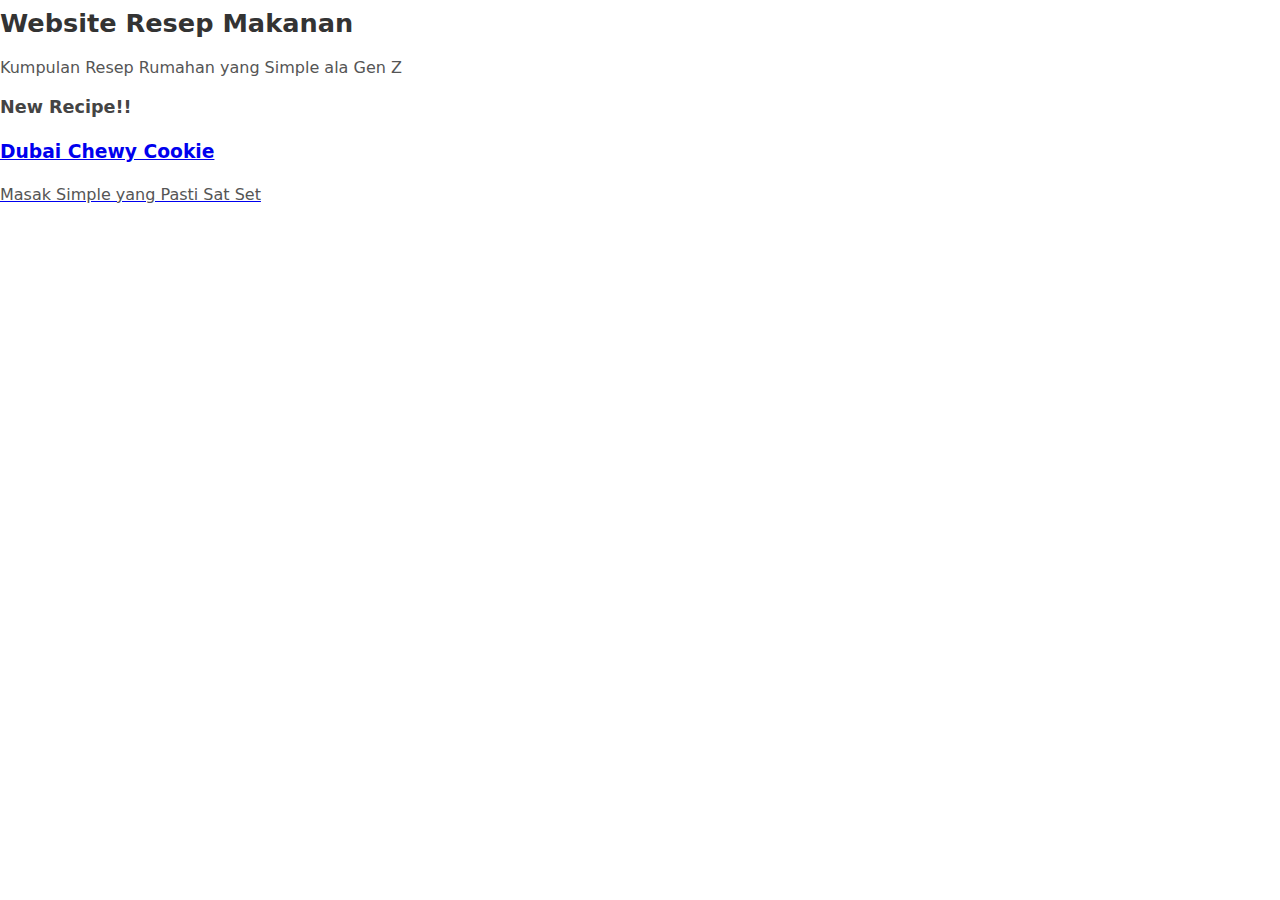
<file: index.html>
<!DOCTYPE html>
<html lang="id">
<head>
  <meta charset="UTF-8">
  <title>Resep Harian with PiuPiu Kitchen</title>
  <link rel="stylesheet" href="style.css">
</head>
<body>
  
<div class="continer">
  <h1>Website Resep Makanan</h1>
  <p>Kumpulan Resep Rumahan yang Simple ala Gen Z<p>

  <h2>New Recipe!!</h2>

  <div class="resep-list">
    
  <div class="resep-card">
    <a href="resep-dubai-chewy-cookie.html">
      <h3>Dubai Chewy Cookie</h3>
      <p>Masak Simple yang Pasti Sat Set</p>
    </a>
</div>

<!-- COPY BLOK INI UNTUK RESEP BARU -->
<!--
<div class="resep-card">
  <a href="resep-nama-resep.html">
    <h3>Judul Resep</h3>
    <p>Deskripsi singkat resep</p>
  </a>
</div>
-->
  
  </div>
</div>  
    
</body>
</html>
</file>
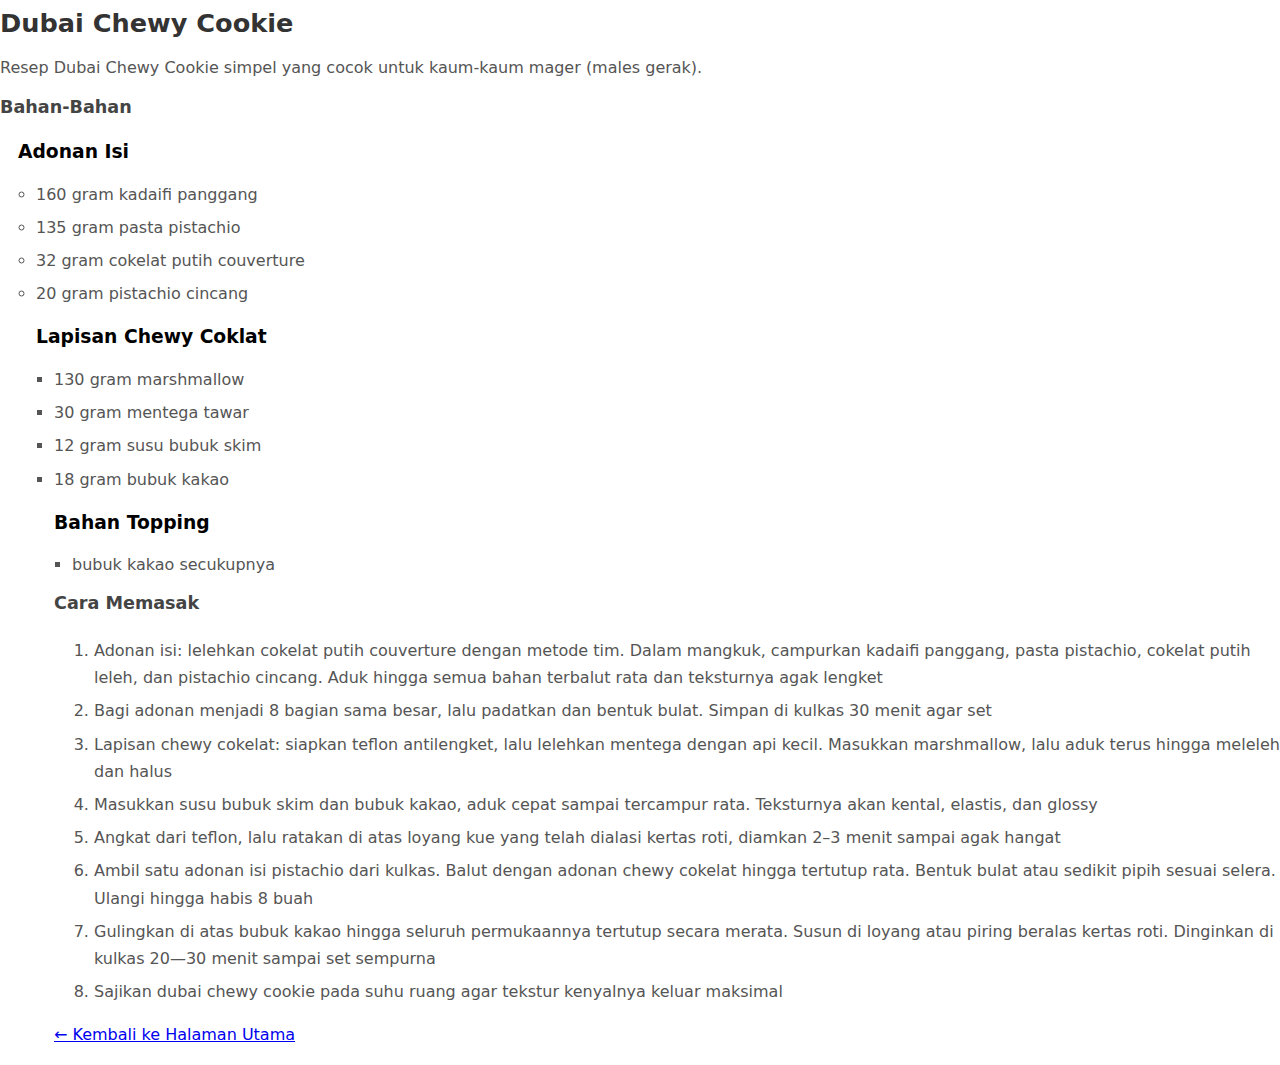
<file: resep-dubai-chewy-cookie.html>
<!DOCTYPE html>
<html lang="id">
<head>
  <meta charset="UTF-8">
  <title>Dubai Chewy Cookie</title>
  <link rel="stylesheet" href="style.css">
</head>
<body>

  <div class="container">

    <h1>Dubai Chewy Cookie</h1>
    <p>Resep Dubai Chewy Cookie simpel yang cocok untuk kaum-kaum mager (males gerak).</p>

    <h2>Bahan-Bahan</h2>
    <ul>
      <h3>Adonan Isi</h3>
      <ul>
      <li>160 gram kadaifi panggang</li>
      <li>135 gram pasta pistachio</li>
      <li>32 gram cokelat putih couverture</li>
      <li>20 gram pistachio cincang</li>
      <h3>Lapisan Chewy Coklat</h3>
      <ul>
      <li>130 gram marshmallow</li>
      <li>30 gram mentega tawar</li>
      <li>12 gram susu bubuk skim</li>
      <li>18 gram bubuk kakao</li>
      <h3>Bahan Topping</h3>
      <ul>
      <li>bubuk kakao secukupnya</li>
    </ul>

    <h2>Cara Memasak</h2>
    <ol>
      <li>Adonan isi: lelehkan cokelat putih couverture dengan metode tim. Dalam mangkuk, campurkan kadaifi panggang, pasta pistachio, cokelat putih leleh, dan pistachio cincang. Aduk hingga semua bahan terbalut rata dan teksturnya agak lengket</li>
      <li>Bagi adonan menjadi 8 bagian sama besar, lalu padatkan dan bentuk bulat. Simpan di kulkas 30 menit agar set</li>
      <li>Lapisan chewy cokelat: siapkan teflon antilengket, lalu lelehkan mentega dengan api kecil. Masukkan marshmallow, lalu aduk terus hingga meleleh dan halus</li>
      <li>Masukkan susu bubuk skim dan bubuk kakao, aduk cepat sampai tercampur rata. Teksturnya akan kental, elastis, dan glossy</li>
      <li>Angkat dari teflon, lalu ratakan di atas loyang kue yang telah dialasi kertas roti, diamkan 2–3 menit sampai agak hangat</li>
      <li>Ambil satu adonan isi pistachio dari kulkas. Balut dengan adonan chewy cokelat hingga tertutup rata. Bentuk bulat atau sedikit pipih sesuai selera. Ulangi hingga habis 8 buah</li>
      <li>Gulingkan di atas bubuk kakao hingga seluruh permukaannya tertutup secara merata. Susun di loyang atau piring beralas kertas roti. Dinginkan di kulkas 20—30 menit sampai set sempurna</li>
      <li>Sajikan dubai chewy cookie pada suhu ruang agar tekstur kenyalnya keluar maksimal</li>
    </ol>

    <p><a href="index.html">← Kembali ke Halaman Utama</a></p>

  </div>
</body>
</html>
</file>
<file: style.css>
body {
  margin: 0;
  font-family: system-ui, -apple-system, BlinkMacSystemFont, sans-serif;
}

.app-bg {
  background: linear-gradient(135deg, #ffd6e8, #d6e4ff);
  min-hight: 100vh;
  padding: 40px;
  
  display: flex;
  flex-direction: column;
  align-item: center;
}

/* Simulasi Layar HP */
.phone {
  width: 380px;
  border-radius: 42px;
  background: #ffffff;
  box-shadow: 0 25px 50px rgba(0,0,0,0.12);
  padding: 18px;
}

.screen {
  background: #ffffff;
  border-radius: 32px;
  overflow: hidden;
  box-shadow: 0 10px 30px rgba(0,0,0,0.06);
}

/* Hero */
.hero-img {
  width: 100%;
  height: auto;
  display: block;
  border-radius: 24px;
}

/* Content */
.content {
  padding: 24px;
}

.category {
  font-size: 0.7rem;
  lettter-spacing: 1px;
  color: #888;
}

h1 {
  margin: 8px 0 16px;
  font-size: 1.6rem;
  font-weight: 700;
  color: #333;
}

p, li {
  color: #555;
  line-height: 1.7;
}

.rating {
  display: flex;
  align-items: center;
  gap: 8px;
  margin-bottom: 20px;
}

.stars {
  font-size: 1.1rem;
  letter-spacing: 2px;
}

.score {
  background: #fff3cd;
  padding: 4px 10px;
  border-radius: 20px;
  font-size: 0.8rem;
  font-weight: 600;
}

/* Info Grid */
.info-grid {
  display: flex;
  gap: 12px;
  margin-bottom: 24px;
}

.info-box {
  flex: 1;
  background: #f0f0f0;
  border-radius: 30px;
  padding: 14px;
  font-size: 0.85rem;
  text-align: center;
  font-weight: 600;
  overflow: hidden;

  box-shadow: 0 6px 14px rgba(0,0,0,0.06);
  transition: all 0.25s ease;
}

.info-box:hover {
  transform: translateY(-4px) scale(1.05);
  box-shadow: 0 12px 24px rgba(0,0,0,0.12);
}  

.info-box:after {
  content: "";
  position: absolute;
  width: 60px;
  height: 60px;
  background: rgba(225,225,225,0.4);
  border-radius: 50%;
  top: -20px;
  right: -20px;
}

/* Warna Pastel Berbeda */
.pink {
  background: #fff0f6;
  color: #d63384;
}

.blue {
  background: #edf4ff;
  color: #2f6adf;
}

.green {
  background: #ecfff2;
  color: #2e9f63;
}

h2 {
  margin-bottom: 24px;
  font-size: 1.1rem;
  color: #444;
}

ul {
  padding-left: 18px;
}

.cute-badge {
  display: inline-block;
  background: #ffe3f1;
  color: #ff4fa3;
  padding: 6px 14px;
  border-radius: 20px;
  font-size: 0.75rem;
  margin-bottom: 12px;
}

li {
  margin-bottom: 6px;
}

.floating {
  position: absolute;
  font-size: 28px;
  opacity: 0.15;
  animation: float 6s ease-in-out infinite;
}

.floating.two {
  top: 20%;
  left: 10%;
  animation-delay: 2s;
}

.floating.three {
  bottom: 15%;
  right: 15%;
  animation-delay: 4s;
}

@keyframes float {
  0%, 100% { transform: translateY(0px); }
  50% { transform: translateY(-15px); }
}

.cta-btn {
  width: 100%;
  padding: 16px;
  margin-top: 20px;
  border: 2px solid #ffb6d9;
  border-radius: 40px;
  background: linear-gradient(135deg, #ffb6d9, #ffc8a2);
  color: #5a3e4d;
  font-size: 1rem;
  font-weight: 700;
  letter-spacing: 0.5px;
  cursor: pointer;
  box-shadow: 0 6px 14px rgba(0, 0, 0,0.06);
  transition: all 0.3s ease;
  position: relative;
  overflow: hidden;

  display: flex;
  justify-content: center;
  align-item: center;
  gap: 8px;
}

.cta-btn:hover.icon {
  transform: tranlatey(-3px);
  background: linear-gradient(135deg, #ff9fc9, #ffb88c);
  color: #4a2f3c;
  box-shadow: 0 14px 26px rgaba(255, 182, 217, 0.45);
}

.cta-btn:after {
  content: "";
  position: absolute;
  width: 120%;
  height: 120%;
  top: -10%;
  left: -10%;
  background: radial-gradient(circle at top left, rgba(255,255,255,0.5), transparent 60%);
  opacity: 0.5;
  pointer-events: none;
}

.top.nav {
  display: flex;
  gap: 16px;
  margin-bottom: 30px;
}

.nav-item {
  padding: 8px 18px;
  border-radius: 30px;
  text-decoration: none;
  font-weight: 600;
  font-size: 0.85rem;

  background: #fff0f6;
  color: #d63384;

  transition: all 0.25s ease;
}

.nav-item: hover {
  background: #ffb6d9;
  color: #5a3e4d;
  transform: translateY(-2px);
}

.nav-item.active {
  background: linear-gradient(135deg, #ffb6d9, #ffc8a2);
  color: #5a3e4d;
  box-shadow: 0 6x 14px rgba(255, 182, 217, 0.35);
}
</file>
